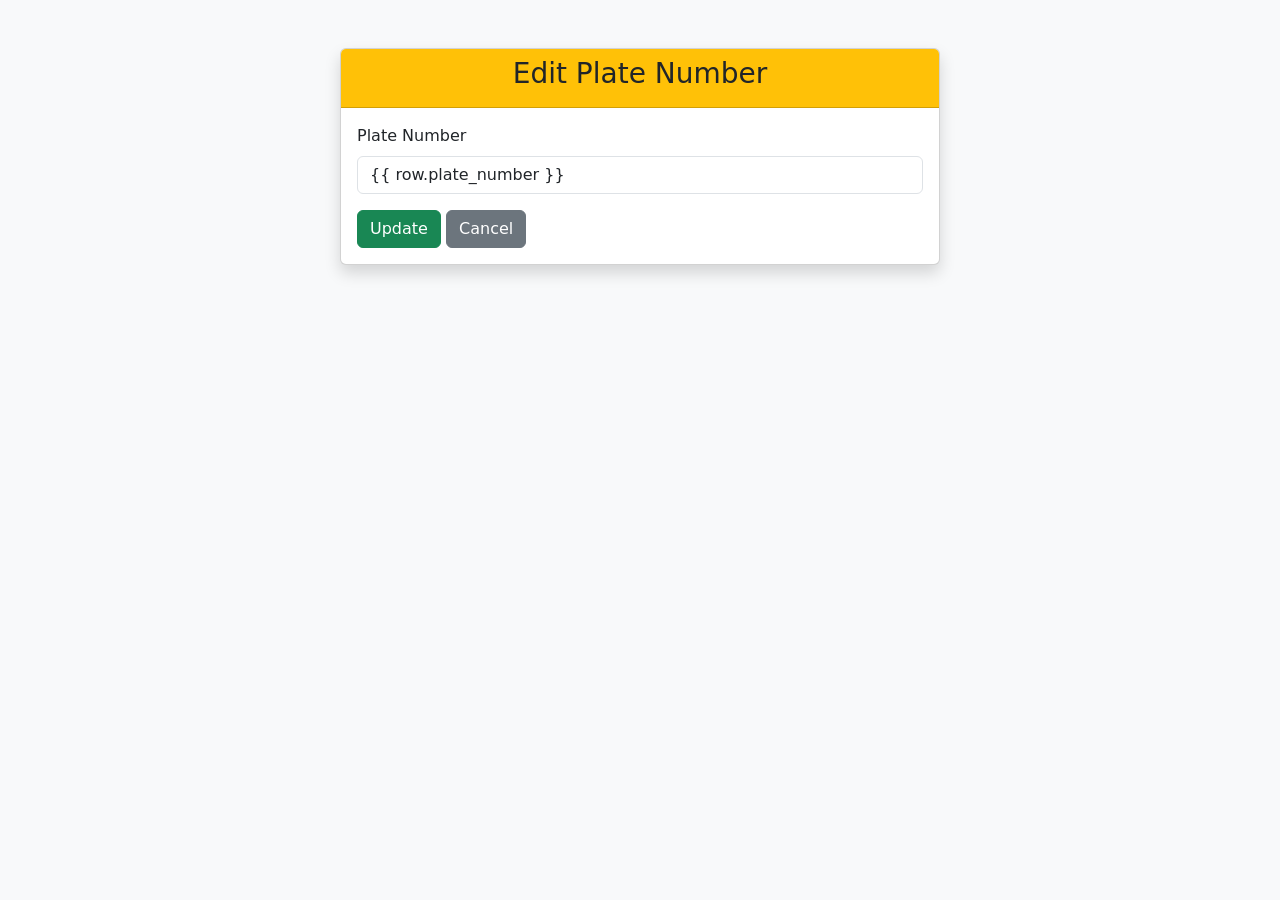
<file: templates/edit.html>
<!DOCTYPE html>
<html lang="en">

<head>
    <meta charset="UTF-8">
    <title>Edit Plate Number</title>

    <link href="https://cdn.jsdelivr.net/npm/bootstrap@5.3.3/dist/css/bootstrap.min.css" rel="stylesheet">
</head>

<body class="bg-light">

<div class="container mt-5">

    <div class="card shadow mx-auto" style="max-width:600px;">

        <div class="card-header bg-warning">
            <h3 class="text-center">Edit Plate Number</h3>
        </div>

        <div class="card-body">

            <form method="POST">

                <div class="mb-3">

                    <label class="form-label">
                        Plate Number
                    </label>

                    <input
                        type="text"
                        name="plate"
                        class="form-control"
                        value="{{ row.plate_number }}"
                        required>

                </div>

                <button class="btn btn-success">
                    Update
                </button>

                <a href="/history" class="btn btn-secondary">
                    Cancel
                </a>

            </form>

        </div>

    </div>

</div>

</body>

</html>
</file>
